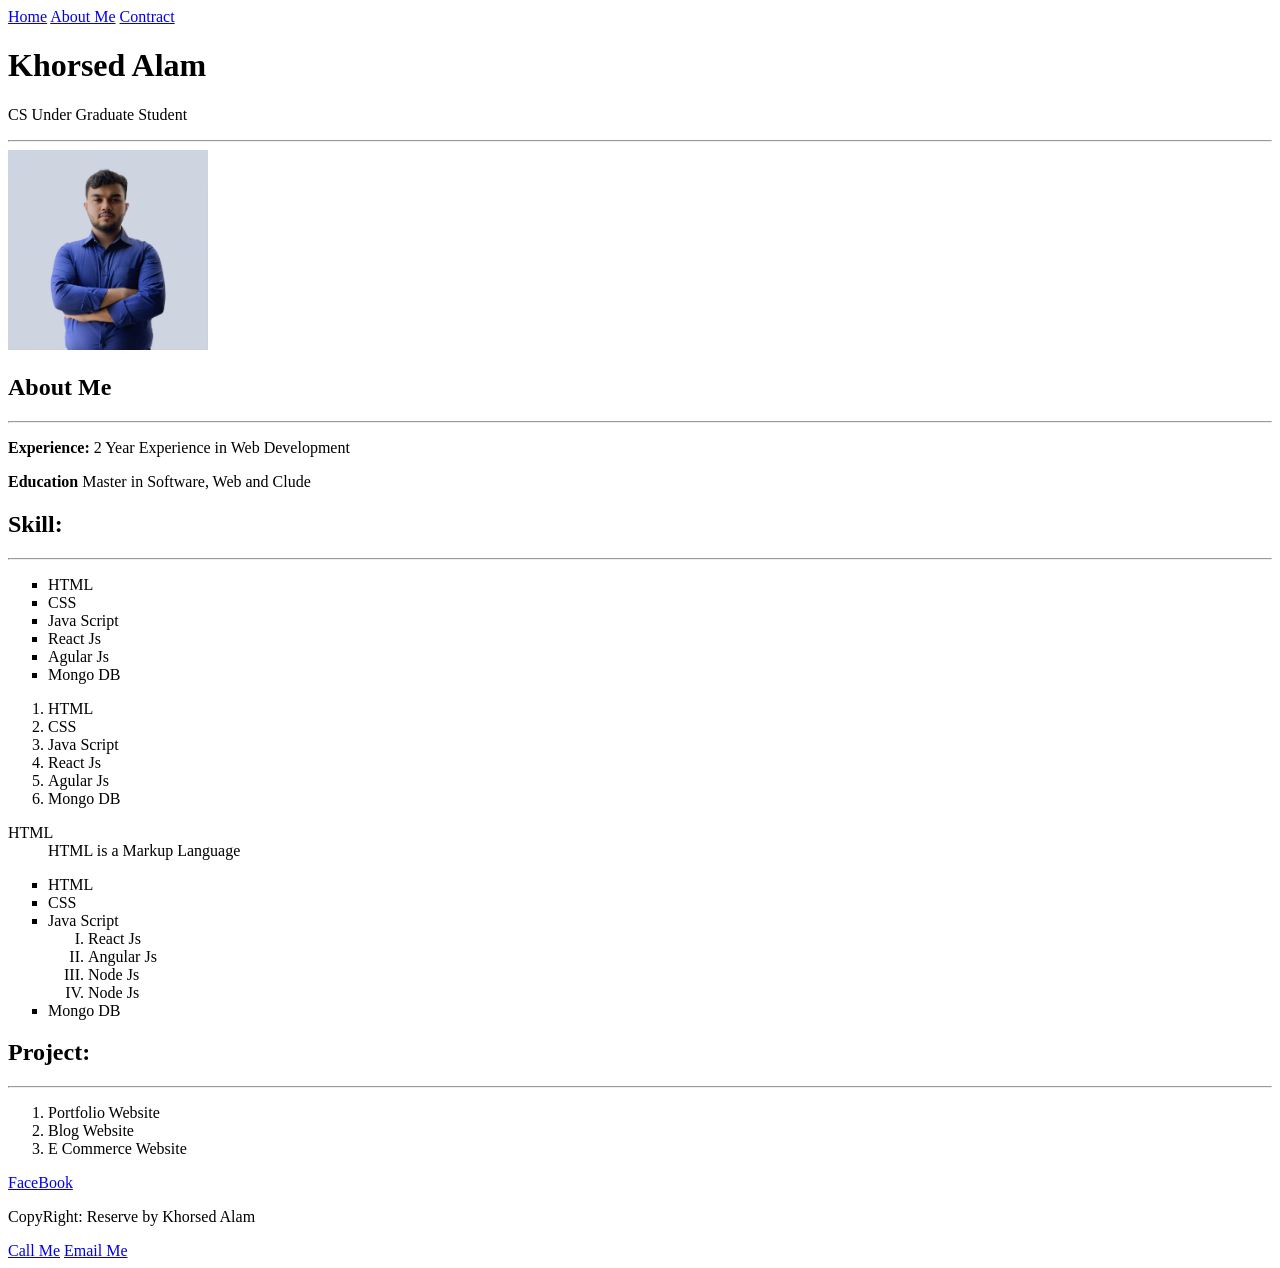
<file: Portfolio/index.html>
<!DOCTYPE html>
<html lang="en">
<head>
    <meta charset="UTF-8">
    <meta name="viewport" content="width=device-width, initial-scale=1.0">
    <title> My Portfolio</title>
</head>
<body>

    <!-- section: Naviagtion Bar -->

    <nav>
       <a href="index.html" target="_blank" title="Visite Home page">Home</a>
        <a href="about.html" target="_parent" title="About Me Section">About Me</a>
         <a href="contract.html" target="_self"title ="Contract Information ">Contract</a>
    </nav>
    <!-- section: intro -->
    <header>
        <h1>Khorsed Alam</h1>
        <p>CS Under Graduate Student</p><hr>
        <img src="khorsed.jpg" alt="Khorsed" height="200">
    </header>

    <!-- section: about me -->
     <section>
        <h2>About Me</h2><hr>
        <p> <strong>Experience:</strong> 2 Year Experience in Web Development </p>
        <p><Strong>Education </Strong> Master in Software, Web and Clude</p>
     </section>


     <section>
        <h2>Skill: </h2><hr>
        <!-- Unordered List -->
        <ul type="square">
            <li>HTML</li>
            <li>CSS</li>
            <li>Java Script</li>
            <li>React Js</li>
            <li>Agular Js</li>
            <li>Mongo DB</li>
        </ul>

        <!-- ordered List -->

         <ol start="1">
            <li>HTML</li>
            <li>CSS</li>
            <li>Java Script</li>
            <li>React Js</li>
            <li>Agular Js</li>
            <li>Mongo DB</li>
        </ol>

<!-- defintion List -->

        <dl>
            <dt>HTML</dt>
            <dd>HTML is a Markup Language </dd>
        </dl>

        <!-- Nested List -->
           <ul type="square">
            <li>HTML</li>
            <li>CSS</li>
            <li>Java Script
                <ol type="I">
                    <li>React Js</li>
                    <li>Angular Js</li>
                    <li>Node Js</li>
                    <li>Node Js</li>
                
                </ol>
            </li>
             
            <li>Mongo DB</li>
        </ul>
     </section>
    
     <section>
        <h2>Project: </h2> <hr>
        <ol>
            <li>Portfolio Website</li>
            <li>Blog Website</li>
            <li>E Commerce Website</li>
        </ol>
     </section>


     <!-- section: Linked -->
     <section>
      <a target="_blank" href="https://www.facebook.com/">FaceBook</a>
     </section>


     



     <footer>
        <p>CopyRight: Reserve by Khorsed Alam</p>
        <a href="tel:+01302616903">Call Me</a>
        <a href="mailto:khorsedalam0472@gmail.com">Email Me</a>
     </footer>


  
</body>
</html>
</file>
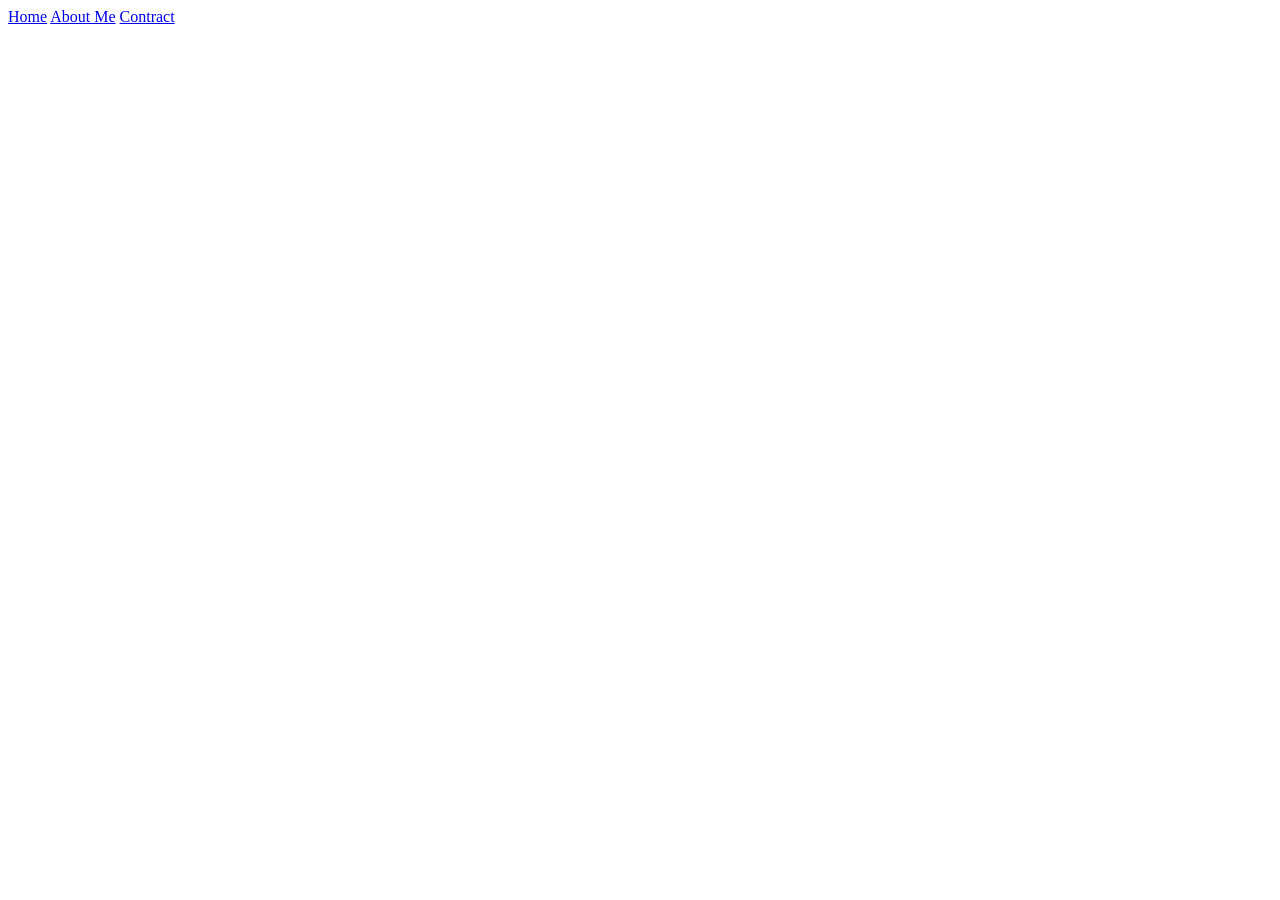
<file: Portfolio/about.html>
<!DOCTYPE html>
<html lang="en">
<head>
    <meta charset="UTF-8">
    <meta name="viewport" content="width=device-width, initial-scale=1.0">
    <title>About Me</title>
</head>
<body>
    <!-- section: Naviagtion Bar -->

    <nav>
       <a href="index.html">Home</a>
        <a href="about.html">About Me</a>
         <a href="contract.html">Contract</a>
    </nav>
</body>
</html>
</file>
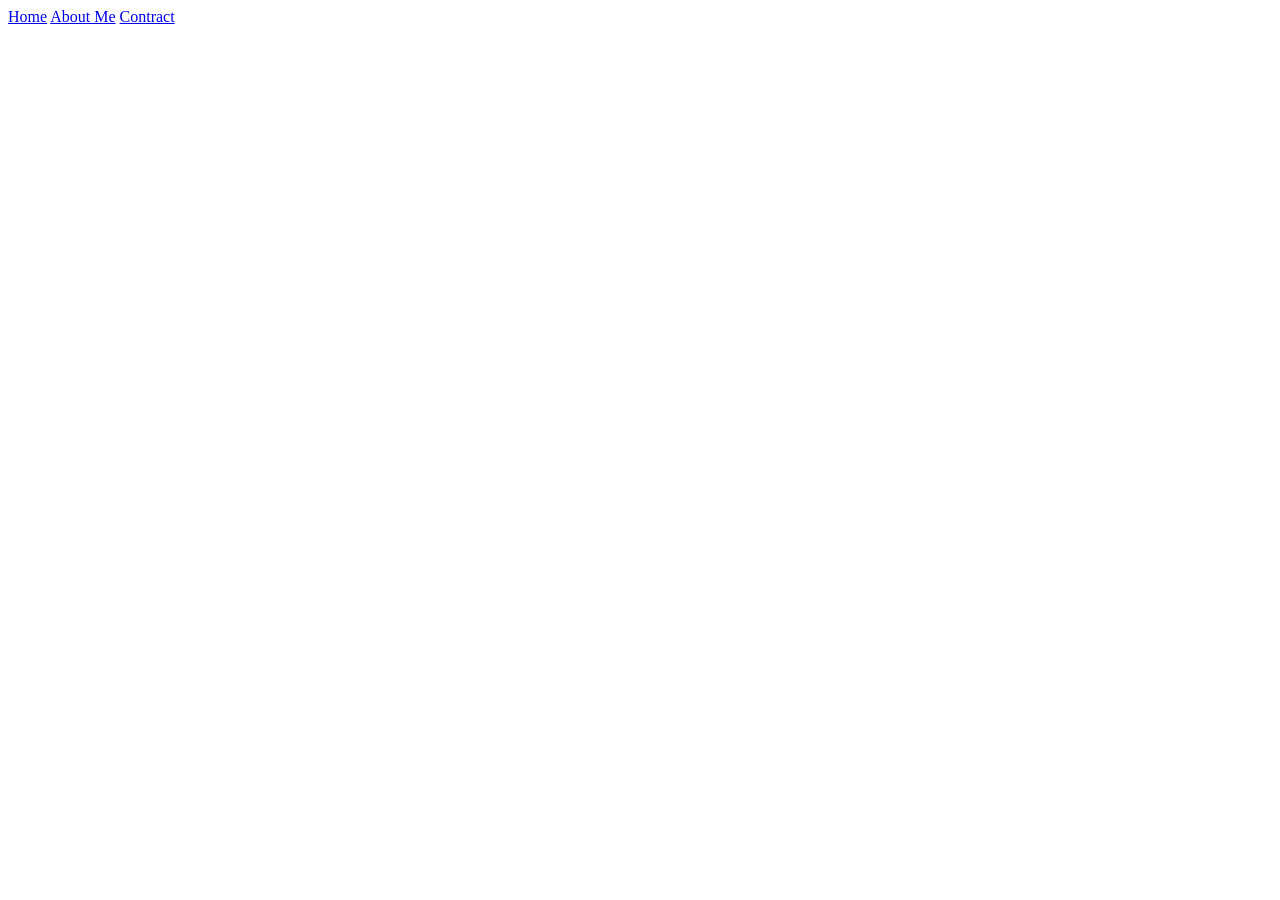
<file: Portfolio/contract.html>
<!DOCTYPE html>
<html lang="en">
<head>
    <meta charset="UTF-8">
    <meta name="viewport" content="width=device-width, initial-scale=1.0">
    <title>Contract Info</title>
</head>
<body>
    <!-- section: Naviagtion Bar -->

    <nav>
       <a href="index.html">Home</a>
        <a href="about.html">About Me</a>
         <a href="contract.html">Contract</a>
    </nav>
</body>
</html>
</file>
